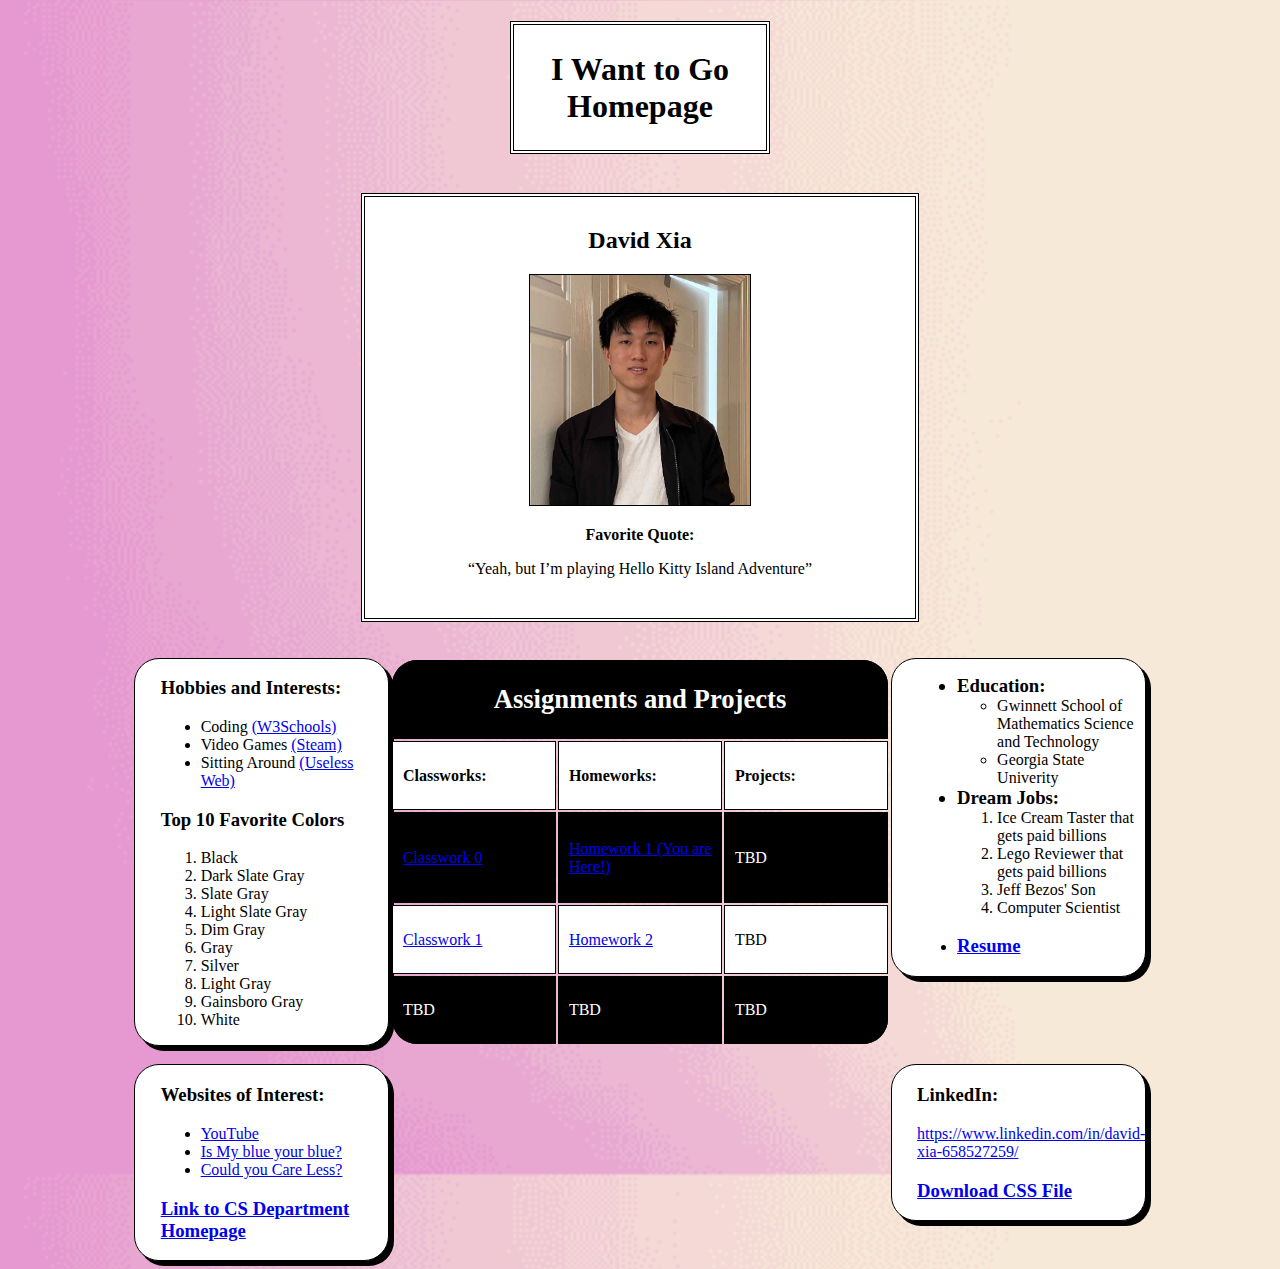
<file: index.html>
<!DOCTYPE html>
<html lang="en">
    <head>
        <title>I Want to Go Homepage</title>
        <link rel="stylesheet" href="style.css">
    </head>
    <body>
        <h1 class="title">I Want to Go Homepage</h1>

        <br>

        <div class="me">
            <h2>David Xia</h2>
            <img class="picture" src="picture.jpg" alt="me">
            <p class="bold">Favorite Quote:</p>
            <div><q>Yeah, but I’m playing Hello Kitty Island Adventure</q></div>
        </div>

        <br>
        <br>
        <div class="main-content">
            <div class="left">
                <h3>Hobbies and Interests: </h3>
                <ul>
                    <li>Coding <a href="https://www.w3schools.com/">(W3Schools)</a></li>
                    <li>Video Games <a href="https://store.steampowered.com/">(Steam)</a></li>
                    <li>Sitting Around <a href="https://theuselessweb.com/">(Useless Web)</a></li>
                </ul>

                <h3>Top 10 Favorite Colors</h3>
                <ol>
                    <li>Black</li>
                    <li>Dark Slate Gray</li>
                    <li>Slate Gray</li>
                    <li>Light Slate Gray</li>
                    <li>Dim Gray</li>
                    <li>Gray</li>
                    <li>Silver</li>
                    <li>Light Gray</li>
                    <li>Gainsboro Gray</li>
                    <li>White</li>
                </ol>
            </div>

            <table>
                <tr class="black">
                    <th class="table_top" colspan="3">Assignments and Projects</th>
                </tr>
                <tr class="white">
                    <td class="bold">Classworks: </td>
                    <td class="bold">Homeworks: </td>
                    <td class="bold">Projects: </td>
                </tr>
                <tr class="black">
                    <td><a href="https://codd.cs.gsu.edu/~dxia2/WP/CW/0/index.html">Classwork 0</a></td>
                    <td><a href="https://codd.cs.gsu.edu/~dxia2/WP/HW/1/index.html">Homework 1 (You are Here!)</a></td>
                    <td>TBD</td>
                </tr>
                <tr class="white">
                    <td><a href="https://codd.cs.gsu.edu/~dxia2/WP/CW/1/index.html">Classwork 1</a></td>
                    <td><a href="https://codd.cs.gsu.edu/~dxia2/WP/HW/2/tmnt.html">Homework 2</a></td>
                    <td>TBD</td>
                </tr>
                <tr class="black">
                    <td class="table_bot1">TBD</td>
                    <td>TBD</td>
                    <td class="table_bot2">TBD</td>
                </tr>
            </table>

            <div class="right">
            <ul>
                <li class="header3">Education:</li>
                <li class="except">
                    <ul>
                        <li>Gwinnett School of Mathematics Science and Technology</li>
                        <li>Georgia State Univerity</li>
                    </ul>
                </li>
                <li class="header3">Dream Jobs:</li>
                <li class="except">
                    <ol>
                        <li>Ice Cream Taster that gets paid billions</li>
                        <li>Lego Reviewer that gets paid billions</li>
                        <li>Jeff Bezos' Son</li>
                        <li>Computer Scientist</li>
                    </ol>
                </li>
                <li><a href="resume.pdf"><h3>Resume</h3></a></li>
            </ul>
            </div>
        </div>

        <br>

        <div class="external">
            <div class="left">
                <h3>Websites of Interest:</h3>
                <ul>
                    <li><a href="https://www.youtube.com/watch?v=dQw4w9WgXcQ">YouTube</a></li>
                    <li><a href="https://ismy.blue/">Is My blue your blue?</a></li>
                    <li><a href="https://could.care/">Could you Care Less?</a></li>
                </ul>
                <h3><a href="http://www.cs.gsu.edu/">Link to CS Department Homepage</a></h3>
            </div>

            <div class="right">
                <h3>LinkedIn:</h3>
                <a href="https://www.linkedin.com/in/david-xia-658527259/">https://www.linkedin.com/in/david-xia-658527259/</a>
                <h3><a href="style.css" download>Download CSS File</a></h3>
            </div>
        </div>
    </body>
</html>
</file>
<file: style.css>
body {
    background-image: url("background.png");
    background-size: 100%;
    font-family: "sans-serif";
}

table {
    table-layout: fixed;
    width: 500px;
}

th, td {
    width: 250px;
    border: 1px solid black;
}

td {
    padding-left: 2%;
}

tr {
    height: 30px;
}

.title {
    text-align: center;
    height: 40%;
    width: 20%;
    border: 4px double black;
    display: block;
    margin-left: auto;
    margin-right: auto;
    padding-top: 2%;
    padding-bottom: 2%;
    background-color: white;
}

.bold {
    font-weight: bold;
}

.me {
    background-color: white;
    text-align: center;
    border: 4px double black;
    padding-top: 10px;
    padding-bottom: 40px;
    max-width: 550px;
    display: block;
    margin-left: auto;
    margin-right: auto;
}

.picture {
    height: 40%;
    width: 40%;
    border: 1px solid black;
}

.black {
    background-color: black;
    color: white;
}

.white {
    background-color: white;
}

.table_top {
    font-size: 20pt;
    border-radius: 25px 25px 0 0;
}

.table_bot1 {
    border-radius: 0 0 0 25px;
}

.table_bot2 {
    border-radius: 0 0 25px 0;
}

.main-content {
    display: flex;
    justify-content: space-between;
    flex-grow: 1;
    flex-basis: 45%;
}

.left {
    background-color: white;
    margin-left: 10%;
    border: 1px solid black;
    height: 18%;
    width: 18%;
    padding-left: 2%;
    box-shadow: 5px 5px black;
    border-radius: 25px;
}

.right {
    background-color: white;
    margin-right: 10%;
    border: 1px solid black;
    height: 18%;
    width: 18%;
    padding-left: 2%;
    box-shadow: 5px 5px black;
    border-radius: 25px;
}

.external {
    display: flex;
    justify-content: space-between;
    flex-grow: 1;
    flex-basis: 45%;
}

li.header3 {
    font-weight: bold;
    font-size: 1.17em;
}

li.except {
    list-style-type: none;
}
</file>
